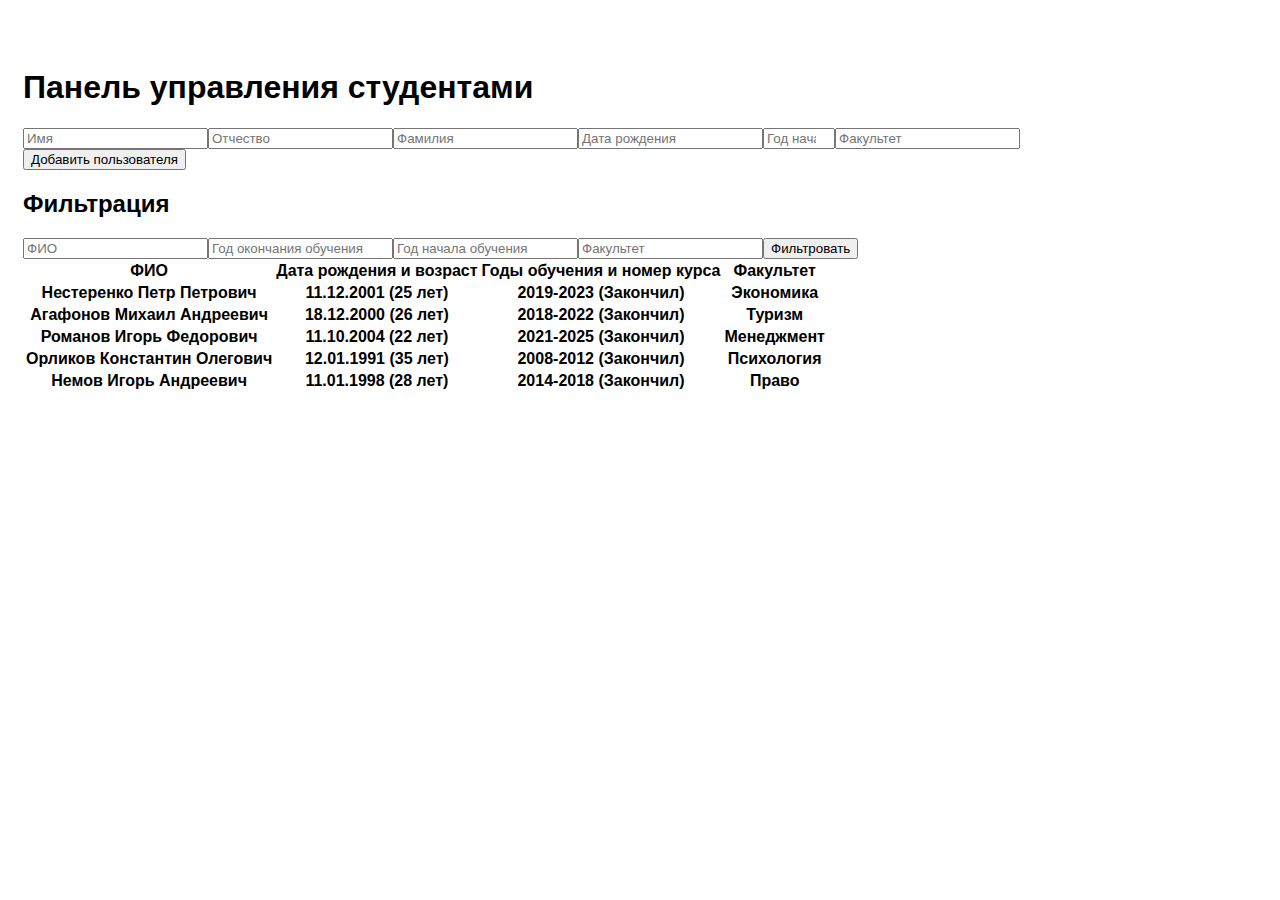
<file: src/Module 10/index.html>
<!DOCTYPE html>
<html lang="en">
<head>
    <meta charset="UTF-8">
    <meta http-equiv="X-UA-Compatible" content="IE=edge">
    <meta name="viewport" content="width=device-width, initial-scale=1.0">
    <link href="https://cdn.jsdelivr.net/npm/bootstrap@5.2.2/dist/css/bootstrap.min.css" rel="stylesheet" integrity="sha384-Zenh87qX5JnK2Jl0vWa8Ck2rdkQ2Bzep5IDxbcnCeuOxjzrPF/et3URy9Bv1WTRi" crossorigin="anonymous">
    <link rel="stylesheet" href="style.css">
    <script defer src="main.js"></script>
    <title>Панель управления студентами</title>
</head>
<body>
    <div id="container" class="container">
        <h1>Панель управления студентами</h1>
        <form id="form" action=""></form>
        <div id="filter"></div>
        <div id="app"></div>
    </div>
</body>
</html>
</file>
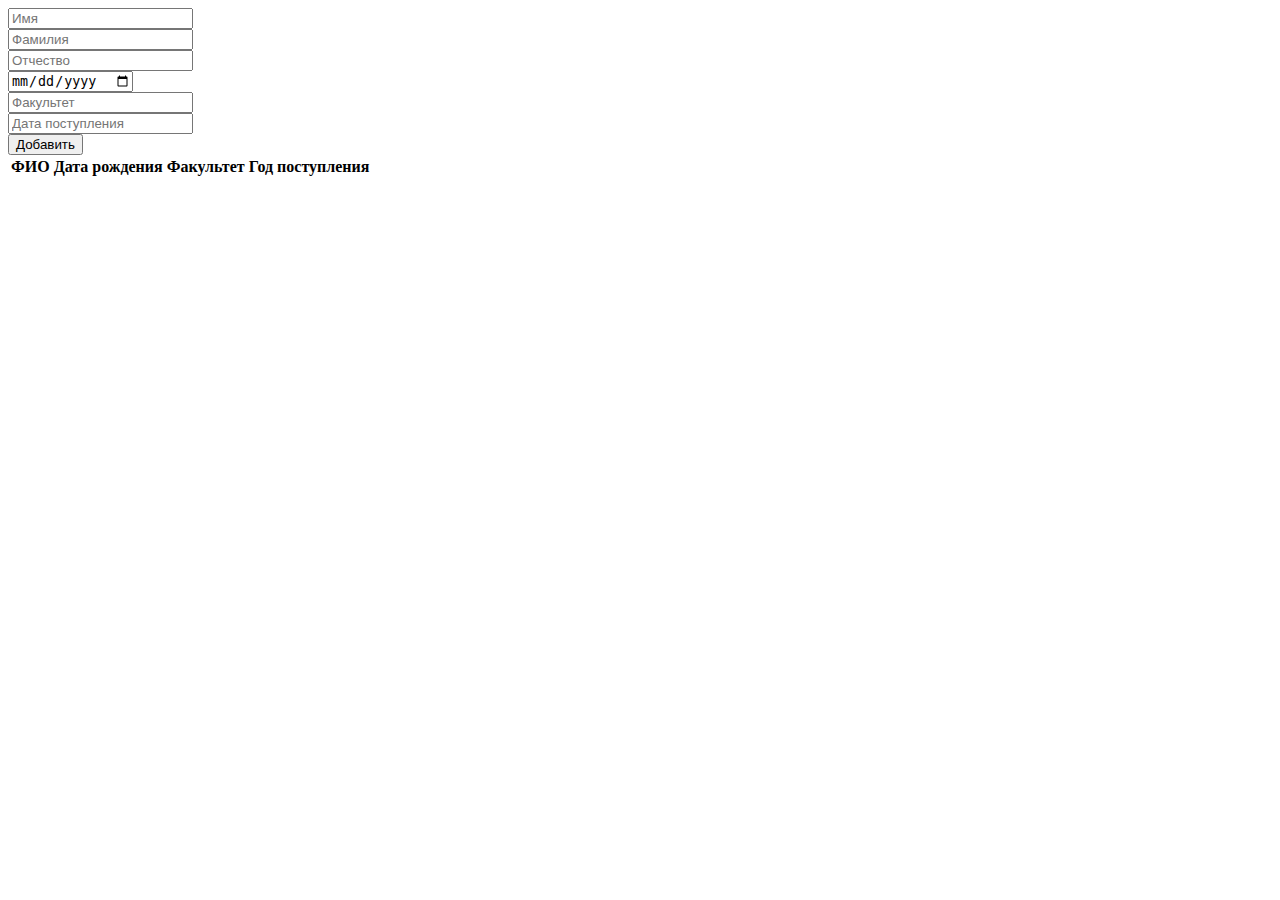
<file: src/Module 11/frontend/index.html>
<!DOCTYPE html>
<html lang="ru">

<head>
    <meta charset="UTF-8">
    <meta http-equiv="X-UA-Compatible" content="IE=edge">
    <meta name="viewport" content="width=device-width, initial-scale=1.0">
    <title>Панель управления студентов</title>

    <link href="https://cdn.jsdelivr.net/npm/bootstrap@5.3.0-alpha1/dist/css/bootstrap.min.css" rel="stylesheet" integrity="sha384-GLhlTQ8iRABdZLl6O3oVMWSktQOp6b7In1Zl3/Jr59b6EGGoI1aFkw7cmDA6j6gD" crossorigin="anonymous">
</head>

<body>

    <div class="container pt-4 pb-4">
        <form action="#" class="mb-4" id="add-form">
            <div class="mb-3">
                <input class="form-control" type="text" id="name-inp" placeholder="Имя">
            </div>
            <div class="mb-3">
                <input class="form-control" type="text" id="lastname-inp" placeholder="Фамилия">
            </div>
            <div class="mb-3">
                <input class="form-control" type="text" id="surname-inp" placeholder="Отчество">
            </div>
            <div class="mb-3">
                <input class="form-control" type="date" id="birthday-inp">
            </div>
            <div class="mb-3">
                <input class="form-control" type="text" id="faculty-inp" placeholder="Факультет">
            </div>
            <div class="mb-3">
                <input class="form-control" type="number" id="studyStart-inp" placeholder="Дата поступления">
            </div>
            <button type="submit" class="btn btn-primary">Добавить</button>
        </form>

        <table class="table table-striped">
            <thead>
                <tr>
                    <th>ФИО</th>
                    <th>Дата рождения</th>
                    <th>Факультет</th>
                    <th>Год поступления</th>
                    <th></th>
                </tr>
            </thead>
            <tbody id="stud-table">

            </tbody>
        </table>

    </div>

    <script defer type="module" src="index.js"></script>
</body>

</html>
</file>
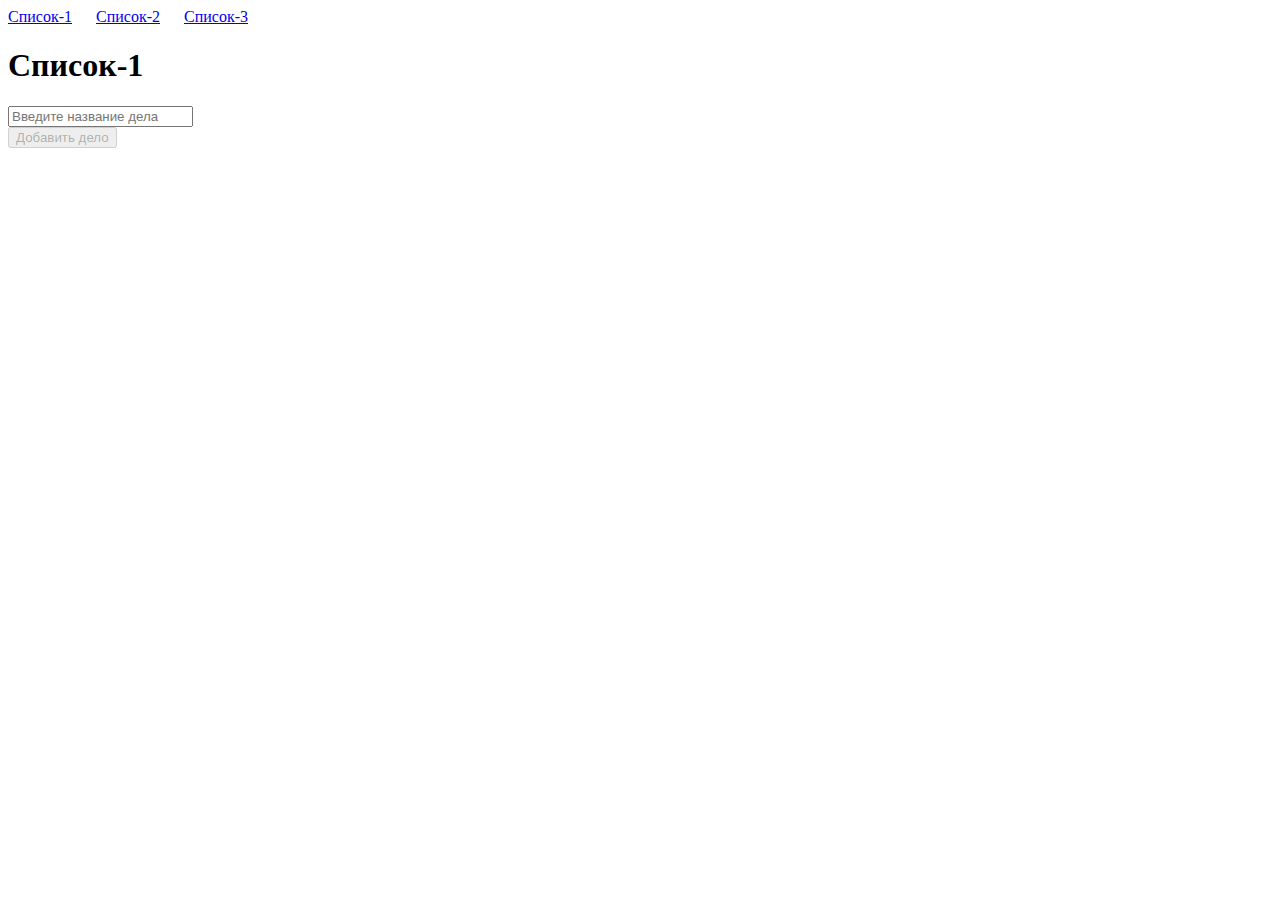
<file: indexindex.html>
<!DOCTYPE html>
<html lang="en">
<head>
    <meta charset="UTF-8">
    <meta http-equiv="X-UA-Compatible" content="IE=edge">
    <meta name="viewport" content="width=device-width, initial-scale=1.0">
    <title>Document</title>
    <link href="https://cdn.jsdelivr.net/npm/bootstrap@5.0.2/dist/css/bootstrap.min.css" 
    rel="stylesheet" 
    integrity="sha384-EVSTQN3/azprG1Anm3QDgpJLIm9Nao0Yz1ztcQTwFspd3yD65VohhpuuCOmLASjC" 
    crossorigin="anonymous">
    <script>
        document.addEventListener('DOMContentLoaded', () => {
            createTodoApp(document.getElementById('list-1'), 'Список-1', key = 'list-1');
        });
    </script>
    <style>
        .nav__link {
            display: inline-block;
            margin-right: 20px;
        }
    </style>
</head>
<body>
    <div class="container">
        <nav class="nav">
            <a class="nav__link" href="#">Список-1</a>
            <a class="nav__link" href="list-2.html">Список-2</a>
            <a class="nav__link" href="list-3.html">Список-3</a>
        </nav>
    </div>
    <div id="list-1" class="container"></div>
    <script src="todo-app.js"></script>
</body>
</html>
</file>
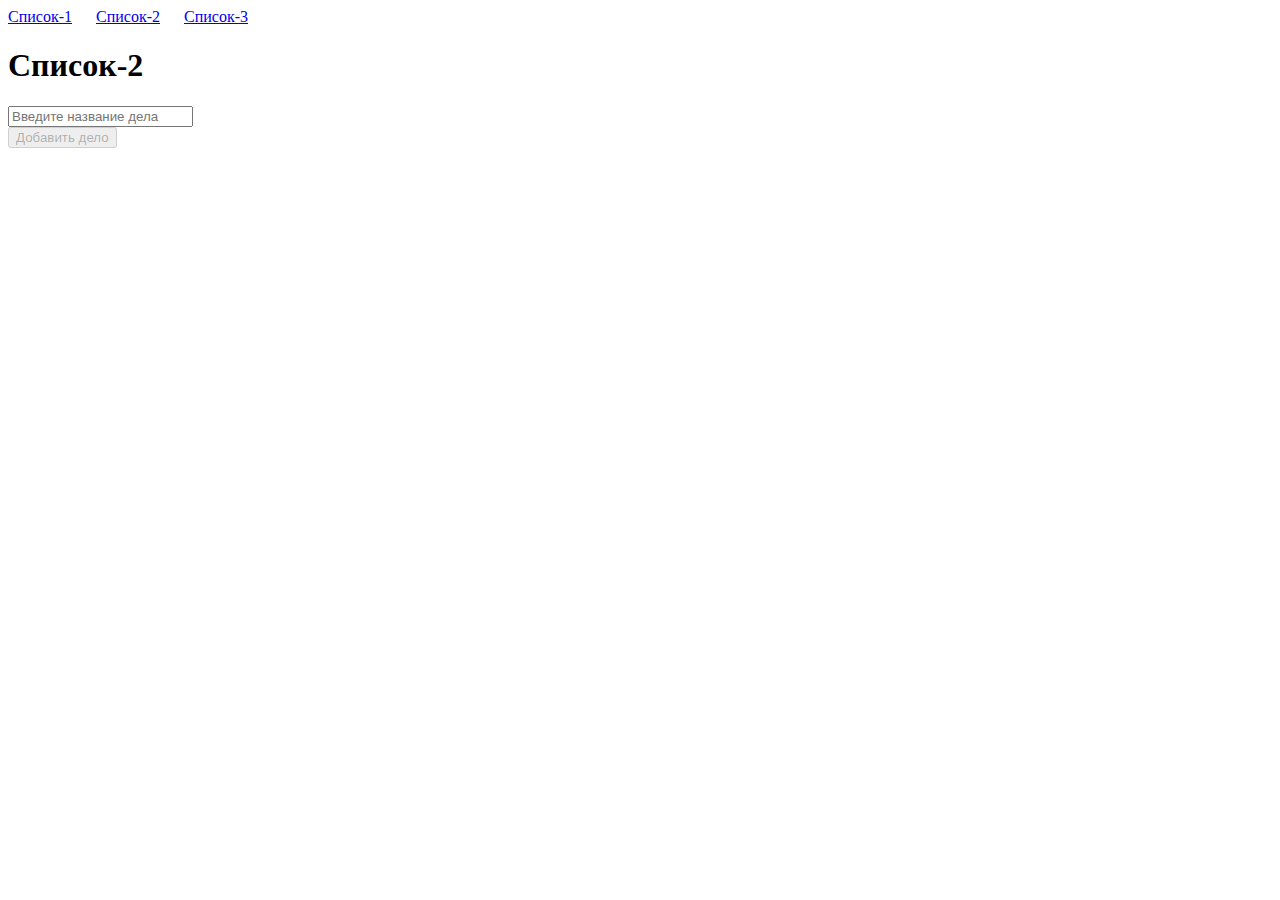
<file: list-2.html>
<!DOCTYPE html>
<html lang="en">
<head>
    <meta charset="UTF-8">
    <meta http-equiv="X-UA-Compatible" content="IE=edge">
    <meta name="viewport" content="width=device-width, initial-scale=1.0">
    <title>Document</title>
    <link href="https://cdn.jsdelivr.net/npm/bootstrap@5.0.2/dist/css/bootstrap.min.css" 
    rel="stylesheet" 
    integrity="sha384-EVSTQN3/azprG1Anm3QDgpJLIm9Nao0Yz1ztcQTwFspd3yD65VohhpuuCOmLASjC" 
    crossorigin="anonymous">
    <script>
        document.addEventListener('DOMContentLoaded', () => {
            createTodoApp(document.getElementById('list-2'), 'Список-2', key = 'list-2');
        });
    </script>
    <style>
        .nav__link {
            display: inline-block;
            margin-right: 20px;
        }
    </style>
</head>
<body>
    <div class="container">
        <nav class="nav">
            <a class="nav__link" href="index.html">Список-1</a>
            <a class="nav__link" href="#">Список-2</a>
            <a class="nav__link" href="list-3.html">Список-3</a>
        </nav>
    </div>
    <div id="list-2" class="container"></div>
    <script src="todo-app.js"></script>
</body>
</html>
</file>
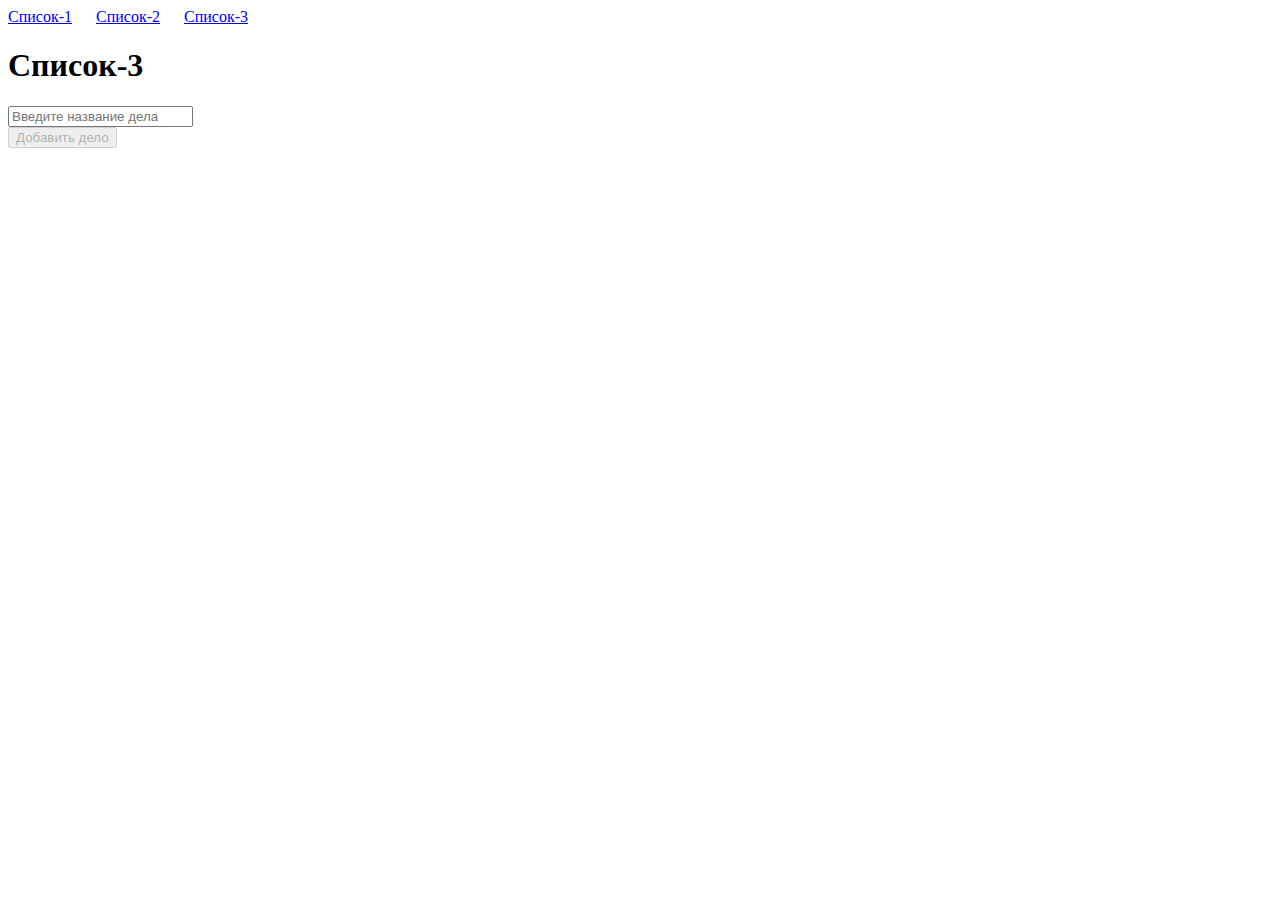
<file: list-3.html>
<!DOCTYPE html>
<html lang="en">
<head>
    <meta charset="UTF-8">
    <meta http-equiv="X-UA-Compatible" content="IE=edge">
    <meta name="viewport" content="width=device-width, initial-scale=1.0">
    <title>Document</title>
    <link href="https://cdn.jsdelivr.net/npm/bootstrap@5.0.2/dist/css/bootstrap.min.css" 
    rel="stylesheet" 
    integrity="sha384-EVSTQN3/azprG1Anm3QDgpJLIm9Nao0Yz1ztcQTwFspd3yD65VohhpuuCOmLASjC" 
    crossorigin="anonymous">
    <script>
        document.addEventListener('DOMContentLoaded', () => {
            createTodoApp(document.getElementById('list-3'), 'Список-3', key = 'list-3');
        });
    </script>
    <style>
        .nav__link {
            display: inline-block;
            margin-right: 20px;
        }
    </style>
</head>
<body>
    <div class="container">
        <nav class="nav">
            <a class="nav__link" href="index.html">Список-1</a>
            <a class="nav__link" href="list-2.html">Список-2</a>
            <a class="nav__link" href="#">Список-3</a>
        </nav>
    </div>
    <div id="list-3" class="container"></div>
    <script src="todo-app.js"></script>
</body>
</html>
</file>
<file: src/Module 10/style.css>
html {
    box-sizing: border-box;
}

*,
*::before,
*::after {
    box-sizing: blue;
}

a {
    color: blue;
    text-decoration: none;
}

img {
    max-width: 100%;
}

body {
    font-family: Arial, Verdana, sans-serif;
}

.container {
    max-width: 1200px;
    margin: 66 auto;
    padding: 40px 15px;
}
</file>
